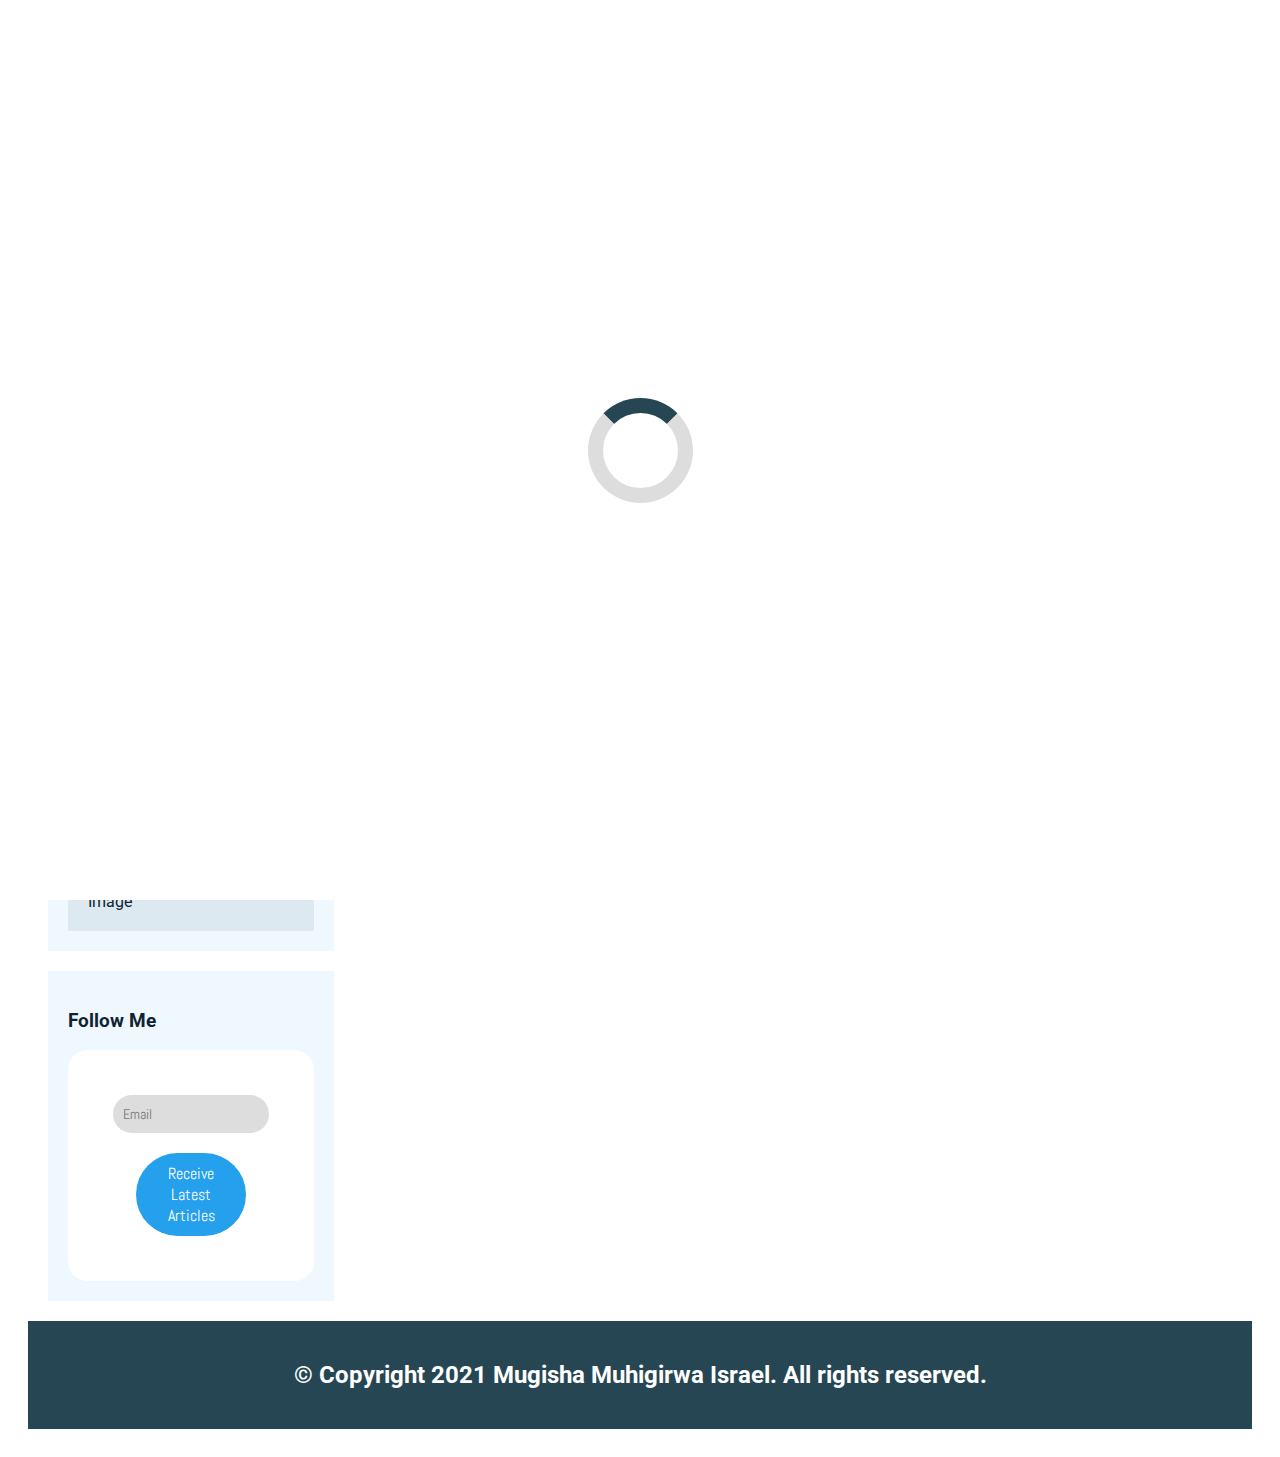
<file: Pages/Blog-Page/blog.html>
<!DOCTYPE html>

<head>
    <title>My Blog</title>
    <link rel="stylesheet" href="blog.css">

    <meta name="viewport" content="width=device-width, initial-scale=1">

    <link rel="preconnect" href="https://fonts.googleapis.com">
    <link rel="preconnect" href="https://fonts.gstatic.com" crossorigin>
    <link href="https://fonts.googleapis.com/css2?family=ABeeZee&family=Roboto:wght@300;400&display=swap" rel="stylesheet">
    <link href="https://fonts.googleapis.com/css2?family=Roboto:wght@300;400&display=swap" rel="stylesheet">

    <link rel="preconnect" href="https://fonts.googleapis.com">
    <link rel="preconnect" href="https://fonts.gstatic.com" crossorigin>
    <link href="https://fonts.googleapis.com/css2?family=Abel&display=swap" rel="stylesheet">
    <script src="../components/FetchPost.js"></script>

    </head>

<body onload="display()" >
    <div class="topnav">
        <a class="active" href="#home">MMI</a>
        <button class="button button2" onclick="window.location.href='../Login-Page/login.html';">Login</button><!--onclick="window.location.href='index.html';"-->
    </div>

    <div class="header">
        <h2 style="color:#0E2431; font-family: 'Ubuntu', sans-serif;">My Space</h2>
      </div>  
      
      <div class="row">
        <div class="leftcolumn"   id='output'>
          <!-- <div class="card" id="remove">
            <p>No Post Yet.....</p>
          </div> -->
        </div>
        <div class="rightcolumn">
          <div class="card">
            <h2>About Me</h2>
            <div class="fakeimg" style="height:100px;">Image</div>
            <p>Some text about me in culpa qui officia deserunt mollit anim..</p>
          </div>
          <div class="card">
            <h3>Popular Post</h3>
            <div class="fakeimg">Image</div><br>
            <div class="fakeimg">Image</div><br>
            <div class="fakeimg">Image</div>
          </div>
          <div class="card">
            <h3>Follow Me</h3>
            <form>
              <div class="form">
                <div id= "loadingPage" class="loader"></div>
                <input type="text" placeholder="Email" required pattern="[a-z0-9._%+-]+@[a-z0-9.-]+\.[a-z]{2,4}$" required/>
                <button>Receive Latest Articles </button>
              </div>
              
            </form>
          </div>
        </div>
      </div>
      
      <div class="footer">
        <h2>© Copyright 2021 Mugisha Muhigirwa Israel. All rights reserved.</h2>
      </div>

</body>

</html>
</file>
<file: Pages/Blog-Page/blog.css>
body{
  font-family: 'Ubuntu', sans-serif;
} 

.topnav {
    overflow: hidden;
    background-color: #264653;
    filter: drop-shadow(0px 1.5px 2px #000000c5);
  }

.topnav a {
    float: left;
    color: white;
    text-align: center;
    padding: 14px 16px;
    text-decoration: none;
    font-size: 30px;
    font-family: 'Ubuntu', sans-serif;
    
}

.topnav a.blog {
    float: right;
    margin-left: 20px;
    color: black;
}

.button {
    float: right;
    border: none;
    color: white;
    padding: 10px;
    text-align: center;
    text-decoration: none;
    display: inline-block;
    font-size: 16px;
    margin: 10px 10px;
    cursor: pointer;
}
  
.button2 {
    border-radius: 50px; 
    color: white;
    background: #24A0ED;
    font-weight: bold;
    box-shadow: 0px 8px 15px rgba(0, 0, 0, 0.1);
    color:#fff;
    cursor:pointer;
    border:2px solid transparent;
    transition: all 0.4s ease;
}

.button2:hover{
  border-color:#24A0ED;
  background-color: #fff;
  color:#24A0ED;
}

.img1{
    float: right;
    
}

*{
    box-sizing: border-box;
  }
  
  /* Add a gray background color with some padding */
  body {      
    font-family: 'Roboto';
    padding: 20px;
    background: #ffffff;
  }
  
  /* Header/Blog Title */
  .header {
    padding: 30px;
    font-size: 40px;
    text-align: center;
    background: #f0f8ff;
  }
  
  /* Create two unequal columns that floats next to each other */
  /* Left column */
  .leftcolumn {   
    float: left;
    width: 75%;
  }
  
  /* Right column */
  .rightcolumn {
    float: left;
    width: 25%;
    padding-left: 20px;
  }
  
  /* Fake image */
  .fakeimg {
    background-color: #dde9f0;
    width: 100%;
    padding: 20px;
  }
  
  /* Add a card effect for articles */
  .card {
     background-color: #f0f8ff;
     padding: 20px;
     margin-top: 20px;
     color: #0E2431;
  }
  
  /* Clear floats after the columns */
  .row:after {
    content: "";
    display: table;
    clear: both;
  }
  
  /* Footer */
  .footer {
    padding: 20px;
    text-align: center;
    background: #264653;
    margin-top: 20px;
    color: #ffffff;
    
  }
/*Subscribe Follow Me Area*/
.form {
  position: relative;
  z-index: 1;
  background: #FFFFFF;
  border-radius: 20px;
  max-width: 100%;/*360px*/
  padding: 45px;
  text-align: center;
}

.form input {
  outline: 0;
  background: #ddd;
  width: 100%;
  border: 0;
  border-radius: 50px;
  margin: 0 -40px 20px;
  padding: 10px;
  box-sizing: border-box;
  font-size: 14px;
  font-family: 'Abel';
}

.form input:focus {
  background: #dbdbdb;
}

.form button {
  font-family: 'Abel';
  outline: 0;
  background: #24A0ED;
  width: 70%;
  border: 0;
  border-radius: 50px;
  padding: 10px;
  color: #FFFFFF;
  font-size: 16px;
  -webkit-transition: all 0.3 ease;
  transition: all 0.3 ease;
  cursor: pointer;
}

.form button:active {
  background: #395591;
}

.form span {
  font-size: 75px;
  color: #4b6cb7;
}

.loader {
  position: fixed;
  top: 0;
  left: 0;
  width: 100vw;
  height: 100vh;
  display: flex;
  align-items: center;
  justify-content: center;
  background: #fff;
  transition: opacity 300.75s, visibility 300.75s;
}

.loader--hidden {
  opacity: 0;
  visibility: hidden;
}

.loader::after {
  content: "";
  width: 75px;
  height: 75px;
  border: 15px solid #dddddd;
  border-top-color: #264653;
  border-radius: 50%;
  animation: loading 0.75s ease infinite;
}

@keyframes loading {
  from {
    transform: rotate(0turn);
  }
  to {
    transform: rotate(1turn);
  }
}

  
  /* Responsive layout - when the screen is less than 800px wide, make the two columns stack on top of each other instead of next to each other */
  @media screen and (max-width: 800px) {
    .leftcolumn, .rightcolumn {   
      width: 100%;
      padding: 0;
    }
  }
</file>
